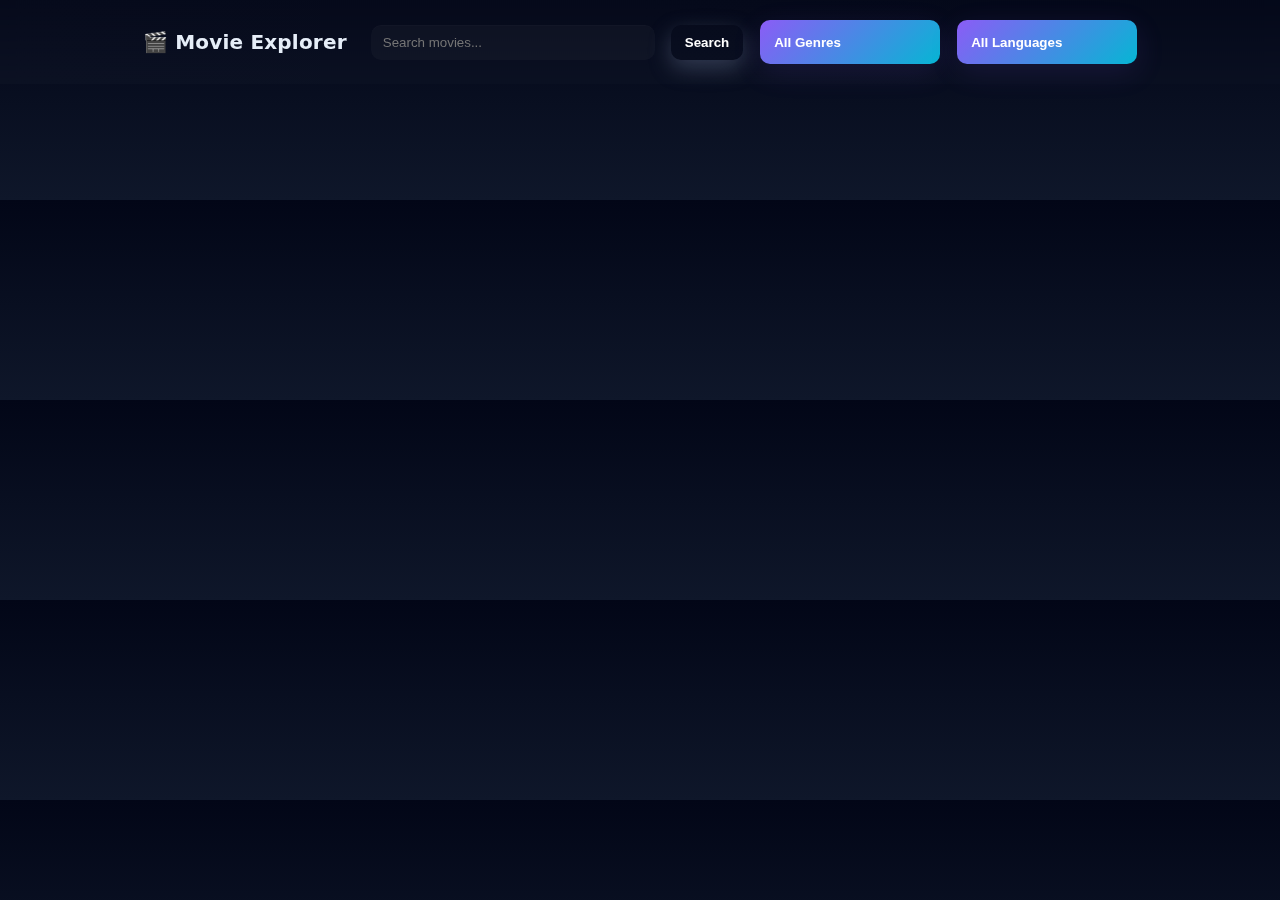
<file: index.html>
<!DOCTYPE html>
<html lang="en">
<head>
  <meta charset="UTF-8">
  <title>Movie Explorer</title>
  <link rel="stylesheet" href="style.css">
</head>
<body>

<header>
  <h1>🎬 Movie Explorer</h1>

  <input type="text" id="searchInput" placeholder="Search movies...">
  <button onclick="searchMovies()">Search</button>

  
  <select id="genreSelect" onchange="applyFilters()">
    <option value="">All Genres</option>
  </select>
  
  <select id="languageSelect" onchange="applyFilters()">
    <option value="">All Languages</option>
  </select>
</header>

<div id="movies" class="movie-container"></div>

<script src="script.js"></script>
</body>
</html>
</file>
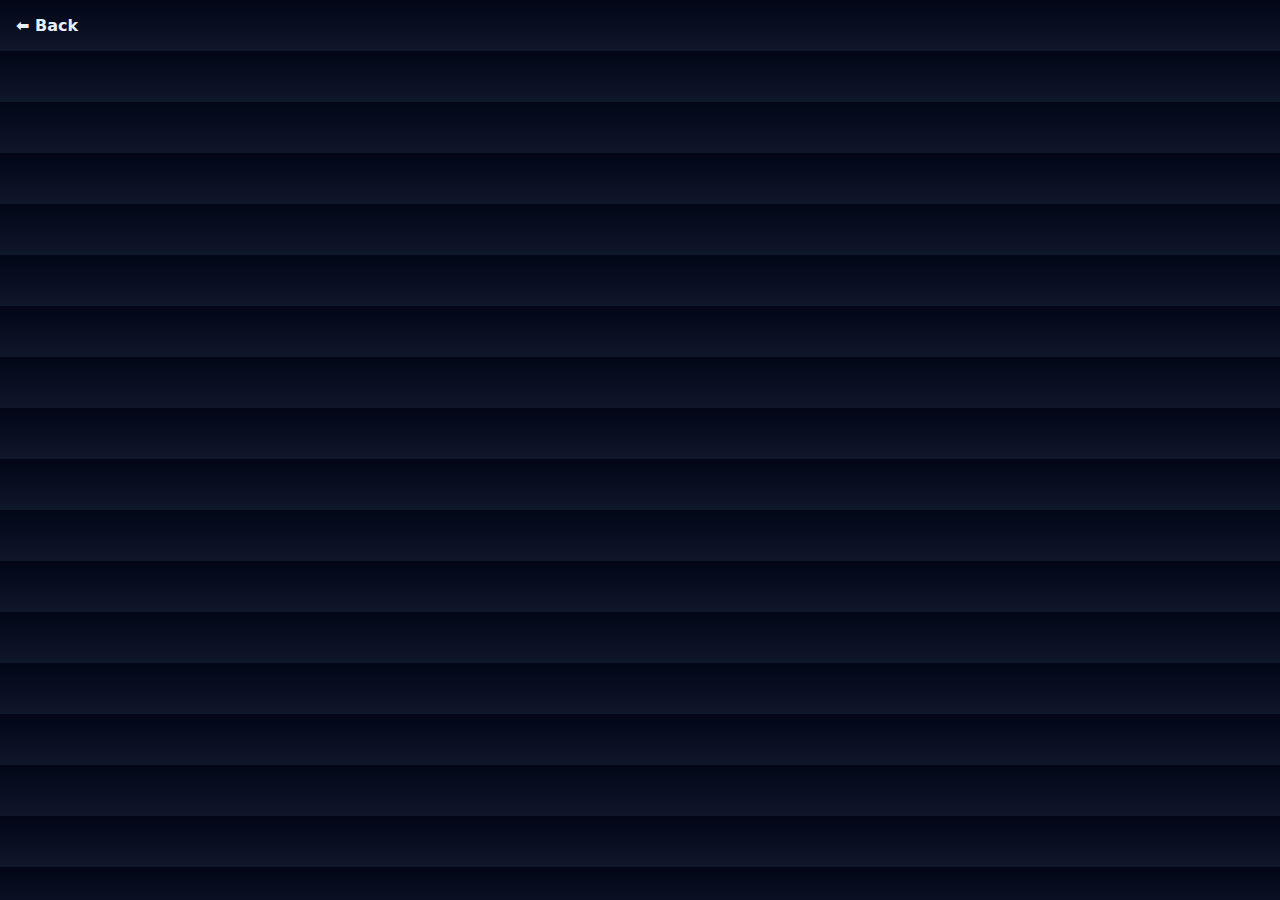
<file: movie.html>
<!DOCTYPE html>
<html lang="en">
<head>
  <meta charset="UTF-8">
  <title>Movie Details</title>
  <link rel="stylesheet" href="style.css">
</head>
<body>

<a href="index.html" class="back">⬅ Back</a>

<div id="movieDetails"></div>

<script src="movie.js"></script>
</body>
</html>
</file>
<file: style.css>
:root{
  --bg-900: #020617;
  --bg-800: #0f172a;
  --card-700: #111827;
  --accent-500: #8b5cf6;
  --accent-400: #06b6d4;
  --muted: #cbd5f5;
}

body {
  margin: 0;
  font-family: Inter, system-ui, -apple-system, 'Segoe UI', Roboto, Arial, sans-serif;
  background: linear-gradient(180deg, var(--bg-900), var(--bg-800));
  color: #e6eef8;
  -webkit-font-smoothing:antialiased;
  -moz-osx-font-smoothing:grayscale;
}

header {
  display: flex;
  flex-wrap: wrap;
  align-items: center;
  justify-content: center;
  gap: 12px;
  padding: 20px 24px;
  background: linear-gradient(90deg, rgba(255,255,255,0.02), rgba(255,255,255,0.01));
  position: sticky;
  top: 0;
  z-index: 40;
  backdrop-filter: blur(6px);
}

header h1{
  margin: 0 12px 0 0;
  font-size: 20px;
  letter-spacing: 0.2px;
}

/* Back link (movie page) */
.back {
  text-decoration: none;
  color: #e6eef8;
  font-weight: 600;
  display: inline-block;
  margin: 16px;
}

.back:hover {
  text-decoration: none;
  opacity: 0.9;
}

input {
  padding: 10px 12px;
  width: 260px;
  border-radius: 10px;
  border: none;
  background: rgba(255,255,255,0.03);
  color: inherit;
  outline: none;
  box-shadow: inset 0 1px 0 rgba(255,255,255,0.02);
}

button {
  padding: 10px 14px;
  margin-left: 4px;
  border: none;
  background: bluelinear-gradient(135deg, var(--accent-500) 0%, var(--accent-400) 100%);
  color: #ffffff;
  border-radius: 10px;
  cursor: pointer;
  font-weight: 600;
  transition: transform .18s ease, box-shadow .18s ease, opacity .12s;
  box-shadow: 0 8px 22px rgba(100, 113, 143, 0.45);
}

button:active {
  transform: translateY(1px) scale(.998);
}

#genreSelect, #languageSelect {
  padding: 0 42px 0 14px;
  height: 44px;
  width: 180px;
  margin-left: 5px;
  border-radius: 10px;
  border: none;

  background: linear-gradient(135deg, var(--accent-500), var(--accent-400));
  color: #ffffff;
  font-weight: 600;

  cursor: pointer;
  outline: none;
  box-shadow: 0 8px 30px rgba(139,92,246,0.12);

  appearance: none;
  -webkit-appearance: none;
  -moz-appearance: none;

  background-image:
    linear-gradient(135deg, var(--accent-500), var(--accent-400)),
    url("data:image/svg+xml;utf8,<svg xmlns='http://www.w3.org/2000/svg' viewBox='0 0 24 24'><path fill='%23ffffff' d='M7 9l5 6 5-6z'/></svg>");

  background-repeat: no-repeat;
  background-position: center, right 14px center;
  background-size: 100% 100%, 16px;
}

#genreSelect option,
#languageSelect option {
  color: #0f172a;
  background: #ffffff;
}



#genreSelect:focus, #languageSelect:focus {
  box-shadow: 0 0 0 4px rgba(139,92,246,0.18);
  border-color: rgba(255,255,255,0.12);
}




.movie-container {
  display: grid;
  grid-template-columns: repeat(auto-fill, minmax(180px, 1fr));
  gap: 20px;
  padding: 28px;
  max-width: 1200px;
  margin: 0 auto 60px;
}

.movie {
  position: relative;
  background: linear-gradient(180deg, rgba(255,255,255,0.02), rgba(255,255,255,0.01));
  border-radius: 12px;
  overflow: hidden;
  transition: transform .28s cubic-bezier(.2,.9,.3,1), box-shadow .28s;
  height: 300px;
  cursor: pointer;
  display: flex;
  flex-direction: column;
}

.movie:hover {
  transform: translateY(-6px) scale(1.02);
  box-shadow: 0 26px 80px rgba(2,6,23,0.6);
}

.movie img {
  width: 100%;
  height: 100%;
  object-fit: cover;
  display: block;
}

.movie-info {
  position: absolute;
  left: 0;
  right: 0;
  bottom: 0;
  padding: 12px 14px;
  background: linear-gradient(180deg, rgba(0,0,0,0) 0%, rgba(2,6,23,0.6) 80%);
  transform: translateY(0%);
}

.movie-info h3 {
  font-size: 15px;
  margin: 0 0 6px 0;
}

.movie-info p {
  font-size: 13px;
  color: var(--muted);
  margin: 0;
}

/* Fullscreen, centered movie poster + details */
.details {
  min-height: 100vh;
  display: flex;
  align-items: center;
  justify-content: center;
  gap: 40px;
  padding: 40px;
  box-sizing: border-box;
  background: linear-gradient(180deg, rgba(2,6,23,0.6), rgba(2,6,23,0.9));
}

.details img {
  max-width: 60vw;
  max-height: 85vh;
  width: auto;
  height: auto;
  border-radius: 16px;
  box-shadow: 0 30px 80px rgba(0,0,0,0.7), 0 6px 20px rgba(139,92,246,0.18);
  object-fit: cover;
  transition: transform 0.35s cubic-bezier(.2,.8,.2,1), box-shadow 0.35s;
}

.details img:hover {
  transform: scale(1.03) translateY(-6px);
}

.details > div {
  max-width: 36vw;
  color: #e6eef8;
  backdrop-filter: blur(6px);
  padding: 24px;
  border-radius: 12px;
  background: linear-gradient(180deg, rgba(255,255,255,0.03), rgba(255,255,255,0.01));
  box-shadow: 0 10px 30px rgba(2,6,23,0.6);
}

@media (max-width: 900px) {
  .details {
    flex-direction: column;
    padding: 20px;
  }
  .details > div {
    max-width: 100%;
  }
  .details img {
    max-width: 95vw;
    max-height: 60vh;
  }
}
</file>
